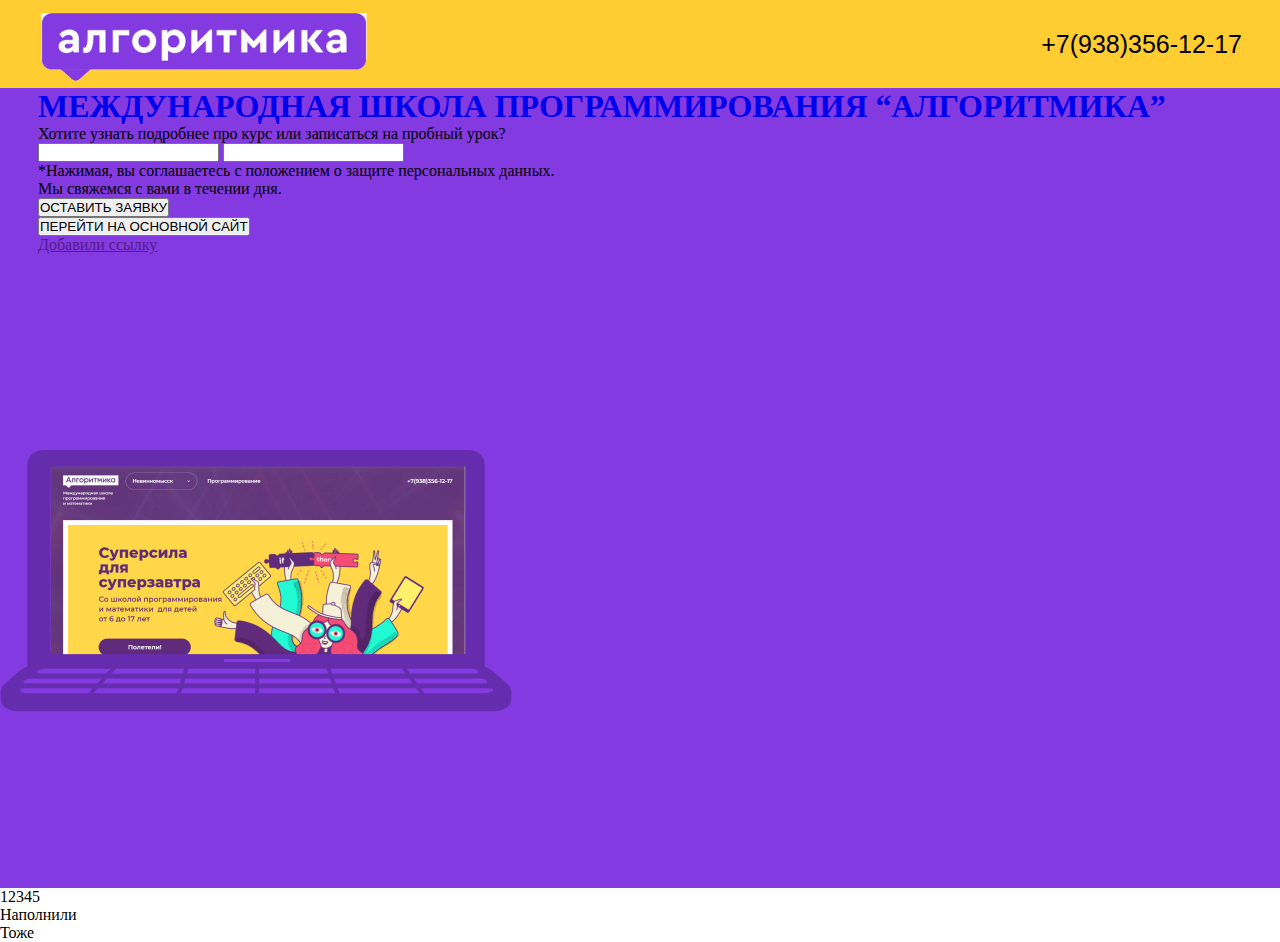
<file: index.html>
<!DOCTYPE html>
<html lang="ru">

<head>
    <meta charset="UTF-8">
    <meta http-equiv="X-UA-Compatible" content="IE=edge">
    <meta name="viewport" content="width=device-width, initial-scale=1.0">
    <title>Aлгоритмика</title>
    <link rel='stylesheet' href="index.css" />
</head>

<body>
    <header class="header">
        <div class="container">
            <img src="img/logo.png" alt="Алгоритмика логотип">
            <a href="#" class="header_number">+7(938)356-12-17</a>
        </div>
    </header>
    <main class="main_screen">

        <div class="container">
            <div class="main_screen__content">
                <h1 class="main_screen__title">
                    <font color='lightred'>МЕЖДУНАРОДНАЯ ШКОЛА ПРОГРАММИРОВАНИЯ “АЛГОРИТМИКА” </font>
                </h1>
                <div>
                    <div>
                        <p>Хотите узнать подробнее про курс
                            или записаться на пробный урок?</p>
                        <form action="">
                            <input type="text">
                            <input type="text">
                            <p>*Нажимая, вы соглашаетесь с
                                <span>положением о защите персональных данных.</span>
                            </p>
                            <p>Мы свяжемся с вами в течении дня.</p>
                            <button>ОСТАВИТЬ ЗАЯВКУ</button>
                        </form>
                    </div>
                    <div>
                        <button>ПЕРЕЙТИ НА ОСНОВНОЙ САЙТ</button>
                    </div>
                    <a href="">Добавили ссылку</a>
                </div>
            </div>
        </div>
        <img class="img" src="img/imgFirstSection.png" alt="">

    </main>
    <section>
        <div class='test'>
            <p>1</p>
            <p>2</p>
            <p>3</p>
            <p>4</p>
            <p>5</p>


        </div>
        Наполнили
    </section>
    <section>
        Тоже
    </section>
</body>

</html>




<!-- 
<main> </main> - Главный экран (главный раздел)
<div> </div> - универсальный контейнер
<section> </section> - остальные экраны (остальные разделы)
<header></header> - шапка сайта
<footer></footer> - подвал сайта
-->
</file>
<file: index.css>
* {
    margin: 0;
    padding: 0;
    box-sizing: border-box;
}

.header {  
    background-color: #FFCC31;
}

.img {
    position: absolute;
    top: 50%;
}
.container {
    max-width: 1204px;
    display: flex;
    justify-content: space-between;
    align-items: center;
    margin: 0 auto 0 auto;
}

.header_number {
    text-decoration: none;
    color: black;
    font-family: 'Gill Sans', 'Gill Sans MT', Calibri, 'Trebuchet MS', sans-serif;
    font-size: 25px;
}

.main_screen {
    background-color: #833AE0;
    height: 800px;
}

.test {
    display: flex;
    /* flex-direction: column; */
    /* justify-content: flex-end; */
}
</file>
